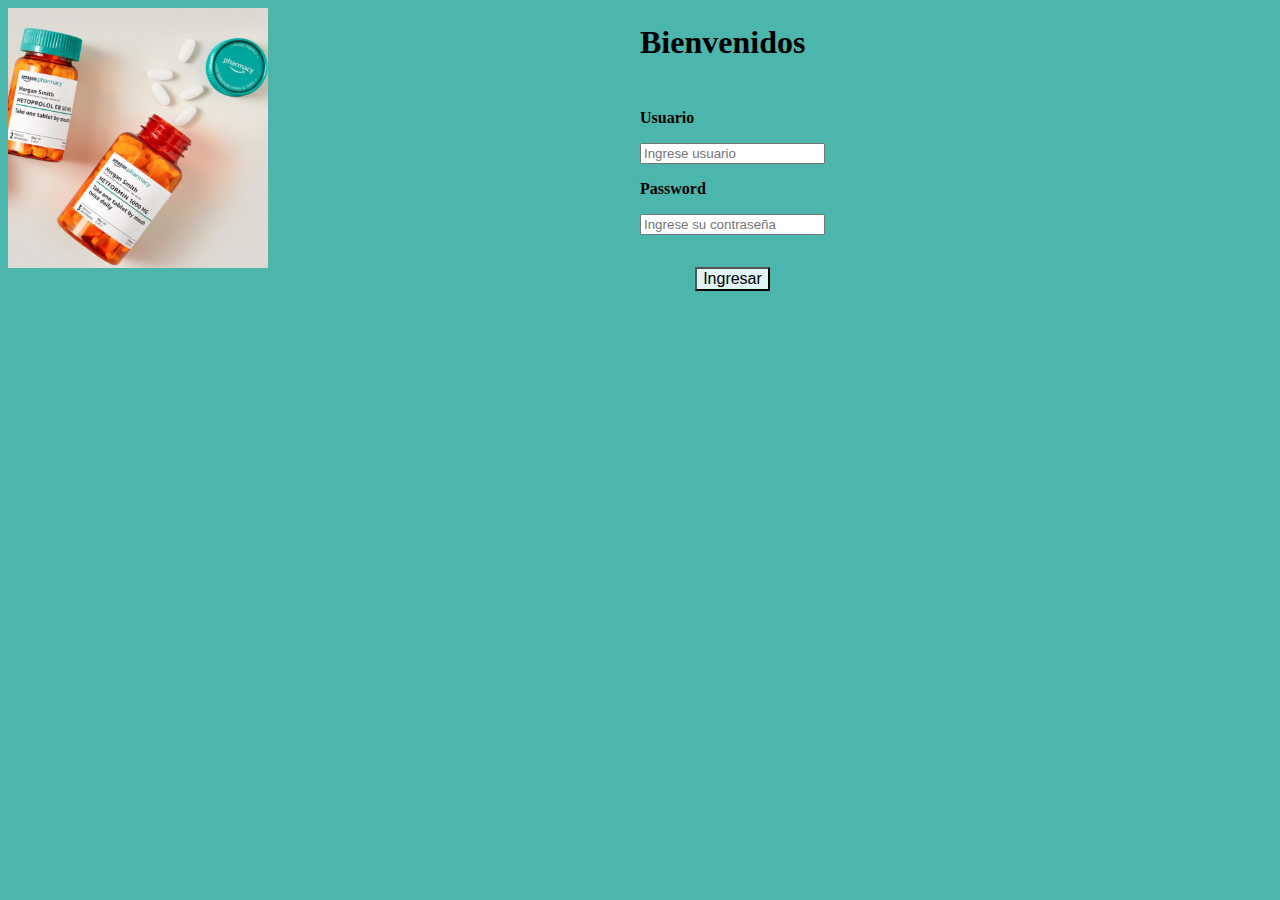
<file: index.html>
<html>
 <head>
    <style>
   
    .column {
    float: left;
    width: 50%;
    }

    .row:after {
    content: "";
    display: table;
    clear: both;
    }
    </style>
 
 
 <title>Parcial 1</title>
    <link href="style.css" rel="stylesheet" type="text/css" />
  
 </head>
 <body>
    <div class="row">
        <div class="column">
            <img src="ImagePharma.jpg" alt="Pharmacy" width="260" height="260"> 

        </div>
        <div class="column">
            <h1> Bienvenidos</h1>

  <form name="formulario" action="paginaPrincipal.html" method="post" 
  onsubmit="validacion(userName,contrasenia);">
  

  <div class="container">
    <label for="userName"><b>Usuario</b></label>
    <br>
    <input  type="text" id = "userName" placeholder="Ingrese usuario" name="userName" required>

    <br>
    <label for="contrasenia"><b>Password</b></label>
    <br>
    <input type="contraseña" id = "contrasenia" placeholder="Ingrese su contraseña" name="contrasenia" required>


    <br>
    <button type="submit">Ingresar</button>
    


  </div>

</form>
        </div>
    </div>
 <script src="script.js">
  
   </script>
  </body
</html>
</file>
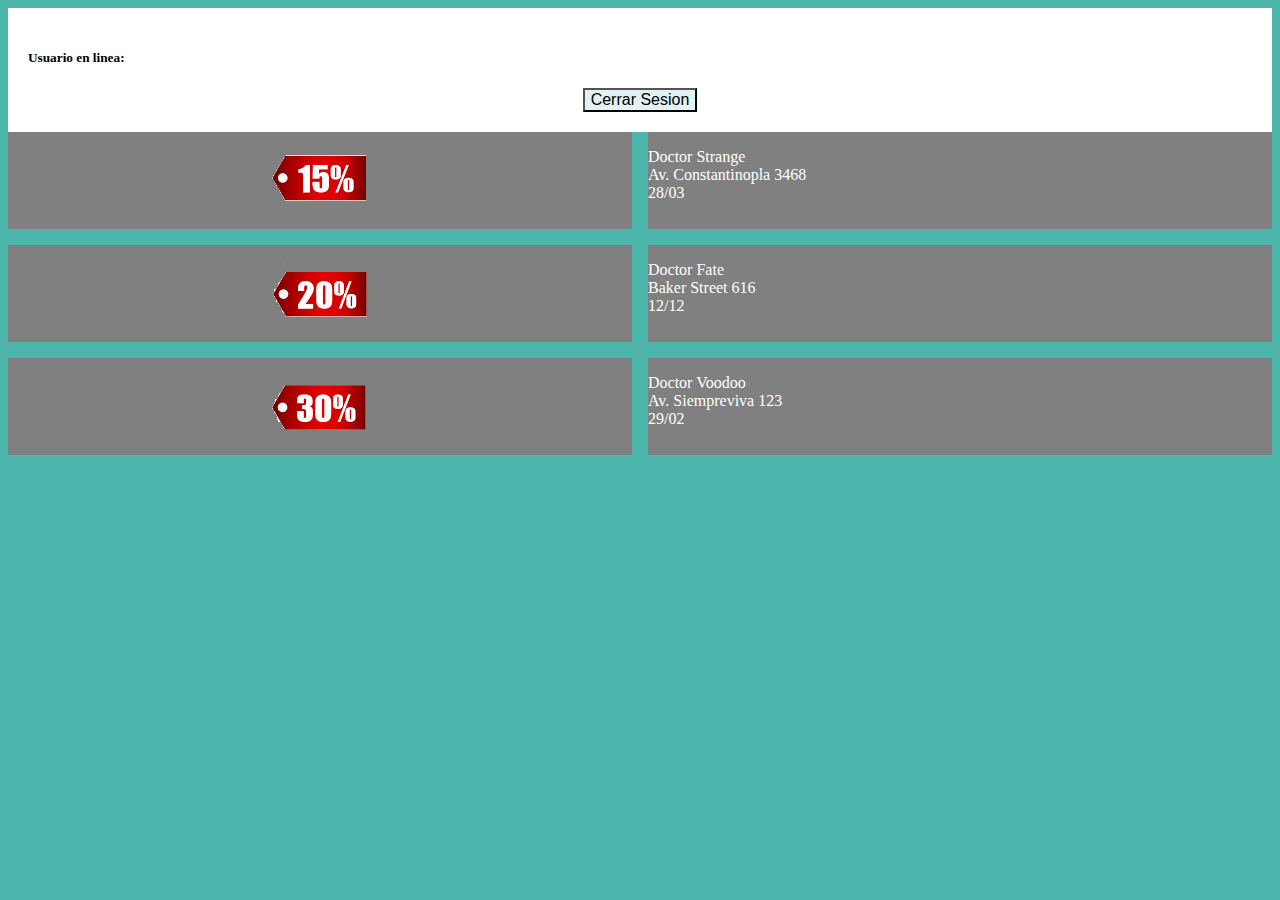
<file: paginaPrincipal.html>
<html>
 <head>
    <style>
   .grid-container {
  display: grid;
  grid-template-columns: 1fr 1fr;
  grid-template-rows: 1fr 1fr 1fr;
  gap: 16px 16px;
  grid-template-areas:
    ". ."
    ". ."
    ". .";
  
}

    </style>
 
 
 <title>Parcial 1</title>
    <link href="style.css" rel="stylesheet" type="text/css" />
  
  
  <header>
    <h5>Usuario en linea:</h5>
    <p id="usuario_actual"></p>
   
  <button type="button" id="logout" onclick="logout()">Cerrar Sesion</button>
  
  
  </header>




 </head>
 <body>

   <div class="grid-container">
  <div class="grid-item" style="background: grey"; >
  <p style="text-align:center;" >
  <img src="15discount.png" alt="15descuento"> 
    </p></div>

  
  
  <div class="grid-item"style="background: grey";><p style="color:white;">
    Doctor Strange <br>
    Av. Constantinopla 3468 <br>
    28/03<br>
    
    </p></div>
  
  
  <div class="grid-item" style="background: grey"; >
  <p style="text-align:center;" >
  <img src="20discount.png" alt="20descuento"> 
    </p></div>
  
  
  <div class="grid-item"style="background: grey";><p style="color:white;">

    Doctor Fate <br>
    Baker Street 616 <br>
    12/12<br>

  </p>
  
  </div>
  
  
  <div class="grid-item" style="background: grey"; >
  <p style="text-align:center;" >
  <img src="30discount.png" alt="30descuento"> 
    </p></div>
  
  
  <div class="grid-item"style="background: grey";><p style="color:white;">Doctor Voodoo <br>
    Av. Siempreviva 123 <br>
    29/02<br>
  </p>
  
  </div>

</div>





 <script>
   var uName = sessionStorage.getItem("nombre")
   document.getElementById("usuario_actual").textContent = uName;

  function logout(){
  sessionStorage.removeItem("nombre");
  sessionStorage.clear();
  location.href = "index.html";
} 
  
 </script>

  </body
</html>
</file>
<file: style.css>
body{
  background-color: #4db6ac
}

h1{
  margin-top: 16px;
  margin-bottom: 32px;
}

button {
  background-color: #e0f2f1;
  font-size: 16px;
  margin:auto;
  margin-top: 16px;
  display:block;
}

form{
  position: absolute;
  left:50% ;
  margin-top: 16px
  }


input{
  margin-top: 16px;
  margin-bottom: 16px;

}

header {
  padding: 20px;
  text-align: left;
  background-color:white;
  font-size: 16px;
}
</file>
